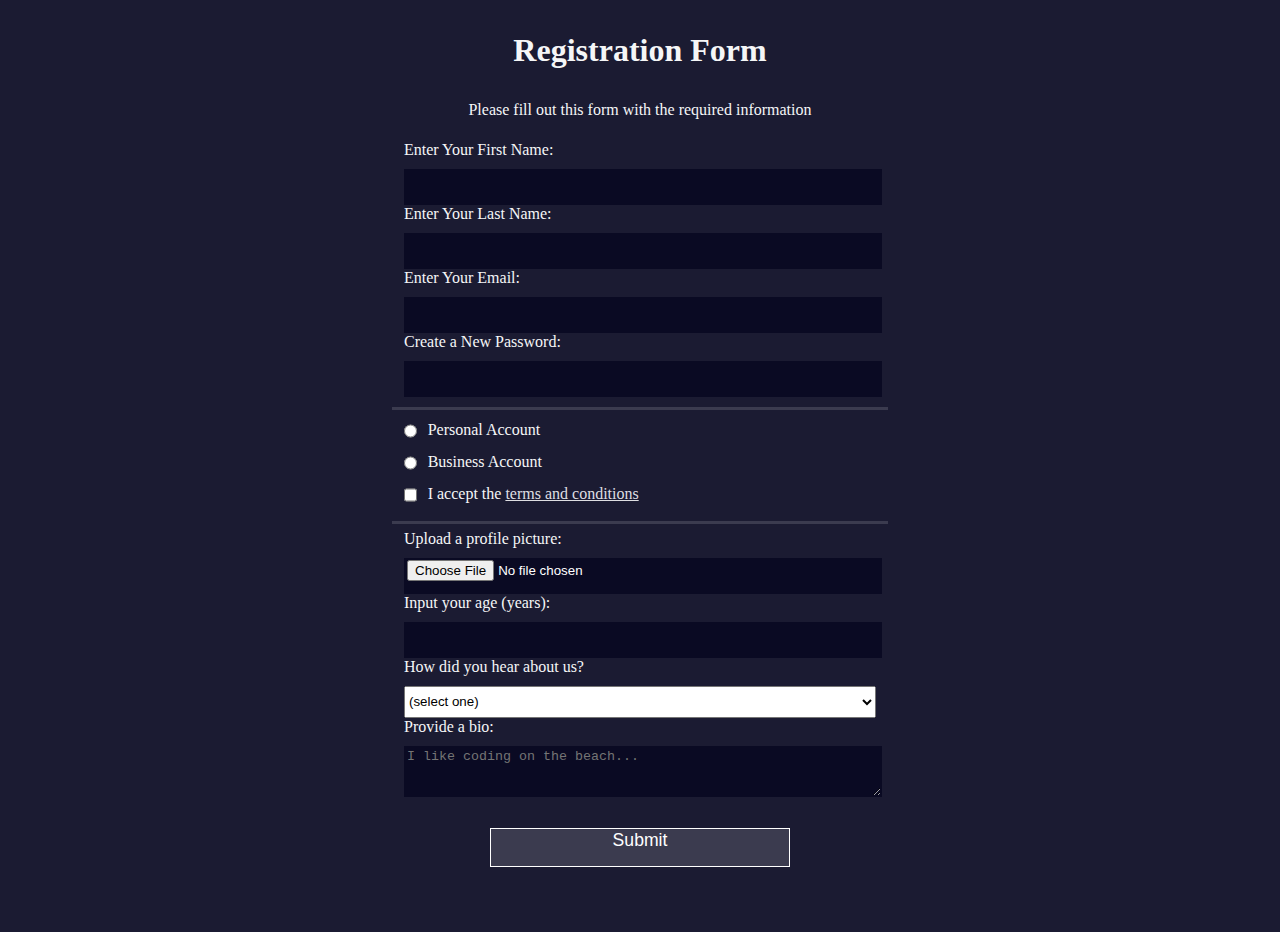
<file: session2/task4/index.html>
<!DOCTYPE html>
<html lang="en">
<head>
    <meta charset="UTF-8">
    <meta http-equiv="X-UA-Compatible" content="IE=edge">
    <meta name="viewport" content="width=device-width, initial-scale=1.0">
    <title>Registration Form</title>
    <link rel="stylesheet" href="style.css" >
</head>
<body>
    <h1>
        Registration Form
    </h1>
    <p>
        Please fill out this form with the required information
    </p>
    <form action="https://register-demo.freecodecamp.org." method="post">
        <fieldset>
            <label id="first name">Enter Your First Name: <input name="first-name" id="first name" type="text" required/></label>
            <label id="last name">Enter Your Last Name: <input name="last-name" id="last name" type="text" required/></label>
            <label id="email">Enter Your Email: <input name="email" id="email" type="email" required/></label>
            <label id="new-password">Create a New Password: <input name="pass" id="new-password" type="password" pattern="[a-z0-5]{8,}" required/></label>
        </fieldset>
        <fieldset>
         <label for="personal-account"><input id="personal-account" type="radio" name="account-type" class="inline" /> Personal Account</label>
            <label for="business-account"><input id="business-account" type="radio" name="account-type" class="inline" /> Business Account</label>
            <label for="terms-and-conditions" name="terms-and-conditions"><input id="terms-and-conditions" type="checkbox"  name="terms-and-conditions" class="inline" required/> I accept the <a href="https://www.freecodecamp.org/news/terms-of-service/">terms and conditions</a>
            </label>
      </fieldset>
      
        <fieldset>
            <label for="profile-picture">Upload a profile picture: <input name="profile-picture" id="profile-picture" type="file" /></label>
            <label for="age">Input your age (years): <input name="age" id="age" type="number" min="13" max="120"/></label>
            <label for="referrer">How did you hear about us?
            <select id="referrer" name="reff">
                <option value="">(select one)</option>
                <option value="1">freeCodeCamp News</option>
                <option value="2">freeCodeCamp YouTube Channel</option>
                <option value="3">freeCodeCamp Forum</option>
                <option value="4">Other</option>
            </select>
            </label>
            <label for="bio">Provide a bio:<textarea  name="bio" id="bio" rows="3" cols="30" placeholder="I like coding on the beach..."></textarea></label>
        </fieldset>
        <input type="submit" value="Submit"/>

    </form>
</body>
</html>
</file>
<file: session2/task4/style.css>
body{
    width:100%;
    height:100vh ;
    margin: 0px;
    background-color: #1b1b32;
    color: #f5f6f7;
    font-family: Tahoma;
  font-size: 16px;
}
h1,p{
    text-align: center;
    margin: 1em auto;
}
label{
    display: block;
    margin: 0.rem;
}
form{
    margin: 0 auto;
    max-width: 500px;
    min-width: 300px;
    width: 60vw;
}
fieldset{
    border: none;
    border-bottom: 3px solid #3b3b4f;
    padding: 2rem, 0rem ;
}
fieldset:last-of-type{
    border-bottom: none;
}
input,textarea,select {
  margin: 10px 0 0 0;
  width: 100%;
  min-height: 2rem;
}
.inline{
    width: unset;
    margin: 0em 0.5em 0em 0em;
    vertical-align: middle;
}
input,textarea{
    background-color: #0a0a23;
    border: 1px, solid,#0a0a23;
    color: #ffffff;
}
input[type="submit"] {
    display: block;
    width: 60%;
    margin:1em auto;
    height: 2em;
    font-size: 1.1rem;
    background-color: #3b3b4f;
    border-color: white;
    min-width: 300px;
    padding-bottom: 2em;
}
input[type="file"] {
    padding: 1px 2px;
  }
  a{
    color: #dfdfe2;
  }
</file>
